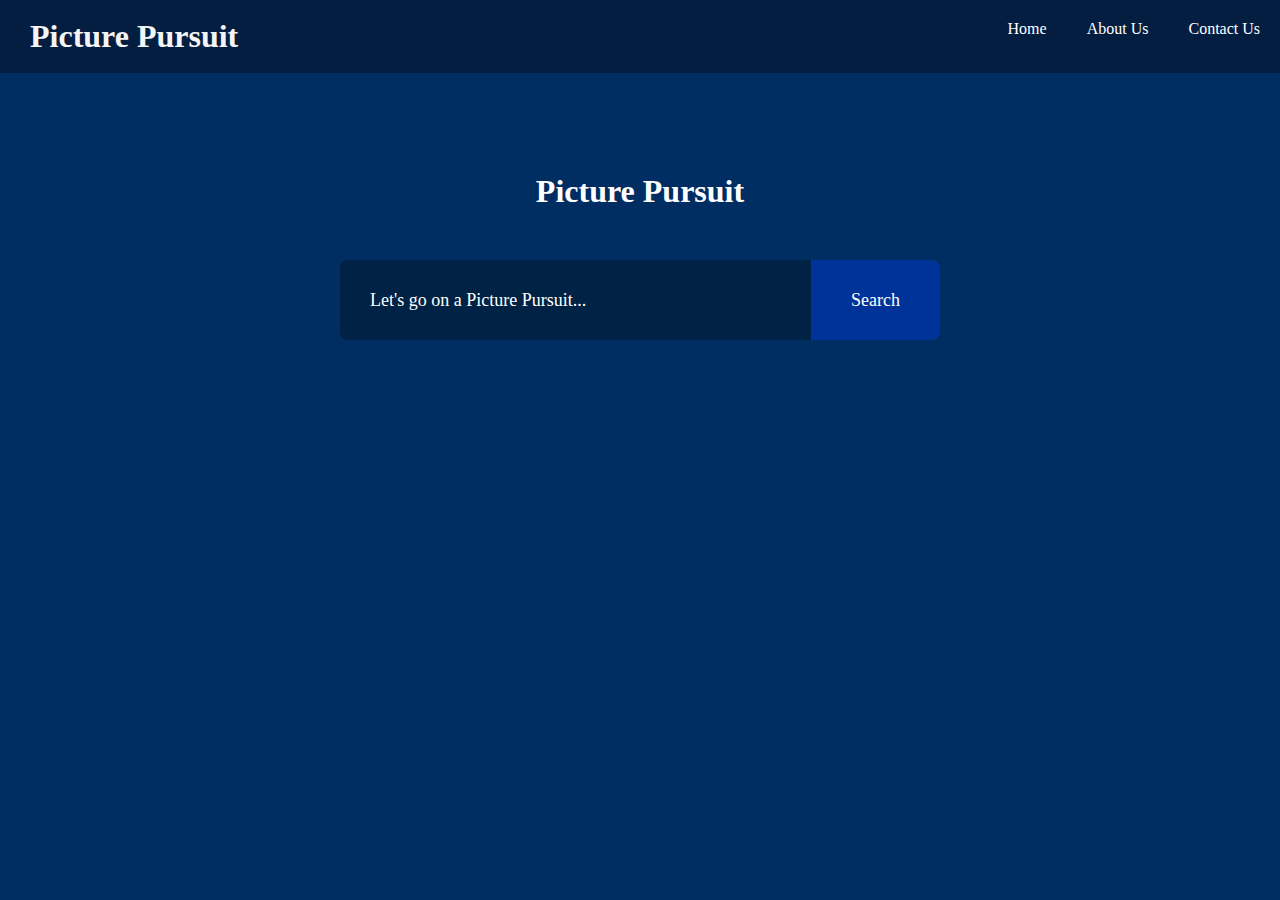
<file: index.html>
<!DOCTYPE html>
<html lang="en">
<head>
    <meta charset="UTF-8">
    <meta name="viewport" content="width=device-width, initial-scale=1.0">
    <title>Picture Pursuit</title>
    <link rel="stylesheet" href="style.css">
</head>
<body>
   
  <nav class="navbar">
    <ul>
        <li style="float: left; padding: 5px;">
        </li>
        <li style="float: left; padding: 18px 20px; ">
            <h1 class="logon" style="color: rgb(245, 245, 245); margin: 0;">Picture Pursuit</h1>
        </li>
        <li><a href="contact.html">Contact Us</a></li>
        <li><a href="about.html">About Us</a></li>
        <li><a href="index.html">Home</a></li>
    </ul>
</nav>
    <h1>Picture Pursuit</h1>
    <form id="search-form">
      <input type="text" id="search-box" placeholder="Let's go on a Picture Pursuit..."autocomplete="off">
      <button>
        Search 
      </button>
    </form> 
    <div id="search-result"></div>
    <button id="show-more-btn">
    Show  more
    </button>

    <script src="script.js"></script>
</body>
</html>
</file>
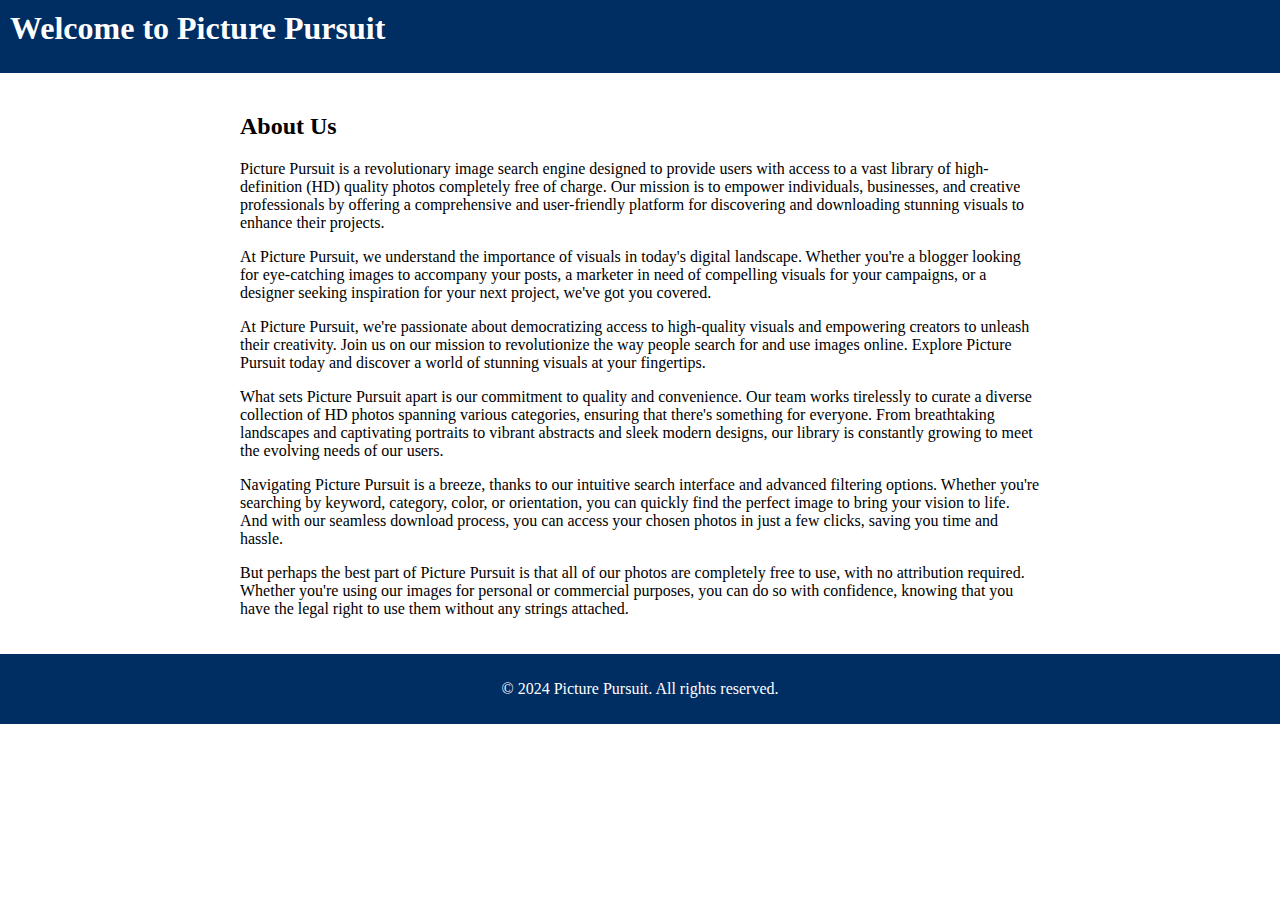
<file: about.html>
<!DOCTYPE html>
<html lang="en">
<head>
  <meta charset="UTF-8">
  <meta name="viewport" content="width=device-width, initial-scale=1.0">
  <title>About Us - Picture Pursuit</title>
  <link rel="stylesheet" href="styles.css">
</head>
<body>
  <header>
    <h1>Welcome to Picture Pursuit</h1>
    <nav>
      <ul>
       
      </ul>
    </nav>
  </header>
  <div class="container">
    <section id="about">
      <h2>About Us</h2>
      <p>Picture Pursuit is a revolutionary image search engine designed to provide users with access to a vast library of high-definition (HD) quality photos completely free of charge. Our mission is to empower individuals, businesses, and creative professionals by offering a comprehensive and user-friendly platform for discovering and downloading stunning visuals to enhance their projects.</p>
      <p>At Picture Pursuit, we understand the importance of visuals in today's digital landscape. Whether you're a blogger looking for eye-catching images to accompany your posts, a marketer in need of compelling visuals for your campaigns, or a designer seeking inspiration for your next project, we've got you covered.</p>
      <p>At Picture Pursuit, we're passionate about democratizing access to high-quality visuals and empowering creators to unleash their creativity. Join us on our mission to revolutionize the way people search for and use images online. Explore Picture Pursuit today and discover a world of stunning visuals at your fingertips.</p>
      <p>What sets Picture Pursuit apart is our commitment to quality and convenience. Our team works tirelessly to curate a diverse collection of HD photos spanning various categories, ensuring that there's something for everyone. From breathtaking landscapes and captivating portraits to vibrant abstracts and sleek modern designs, our library is constantly growing to meet the evolving needs of our users.</p>
      <p>Navigating Picture Pursuit is a breeze, thanks to our intuitive search interface and advanced filtering options. Whether you're searching by keyword, category, color, or orientation, you can quickly find the perfect image to bring your vision to life. And with our seamless download process, you can access your chosen photos in just a few clicks, saving you time and hassle.</p>
      <p>But perhaps the best part of Picture Pursuit is that all of our photos are completely free to use, with no attribution required. Whether you're using our images for personal or commercial purposes, you can do so with confidence, knowing that you have the legal right to use them without any strings attached.</p>
    </section>
  </div>
  <footer>
    <p>&copy; 2024 Picture Pursuit. All rights reserved.</p>
  </footer>
</body>
</html>
</file>
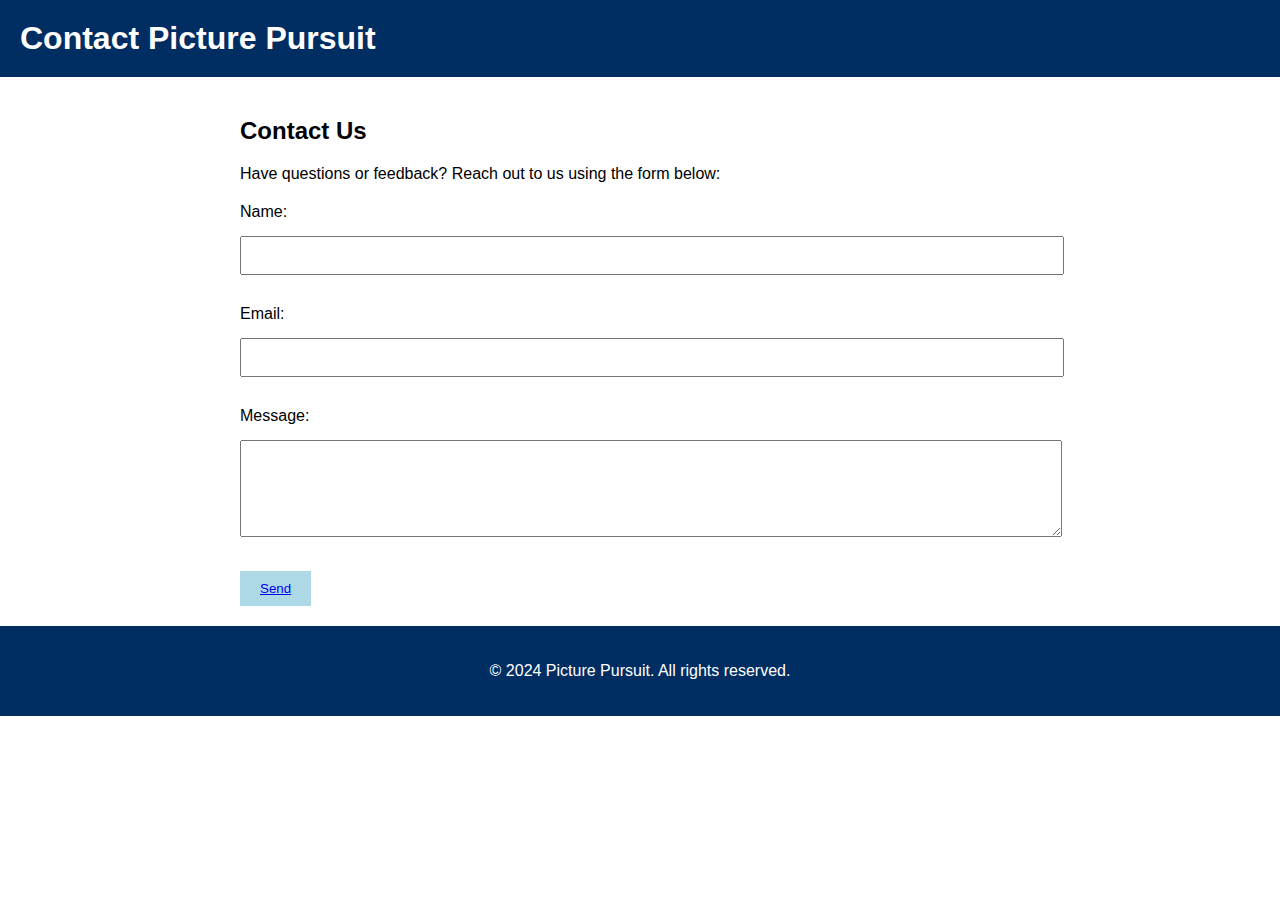
<file: contact.html>
<!DOCTYPE html>
<html lang="en">
<head>
  <meta charset="UTF-8">
  <meta name="viewport" content="width=device-width, initial-scale=1.0">
  <title>Contact Us - Picture Pursuit</title>
  <link rel="stylesheet" href="styless.css">
</head>
<body>
  <header>
    <h1>Contact Picture Pursuit</h1>
    <nav>
     
    </nav>
  </header>
  <div class="container">
    <section id="contact">
      <h2>Contact Us</h2>
      <p>Have questions or feedback? Reach out to us using the form below:</p>
      <form action="submit.php" method="POST">
        <label for="name">Name:</label>
        <input type="text" id="name" name="name" required autocomplete="off">

        <label for="email">Email:</label>
        <input type="email" id="email" name="email" required autocomplete="off">

        <label for="message">Message:</label>
        <textarea id="message" name="message" rows="5" required autocomplete="off"></textarea>

        <button type="submit"><a href="contact.html">Send</a></button>
      </form>
    </section>
  </div>
  <footer>
    <p>&copy; 2024 Picture Pursuit. All rights reserved.</p>
  </footer>
</body>
</html>
</file>
<file: style.css>
*{
    margin:0;
    padding: 0;
    font-family: 'Lucida Handwriting',cursive;
    box-sizing: border-box;
}
.navbar {
    background-color: #041E42;
    overflow: hidden;
}

.navbar ul {
    list-style-type: none;
    margin: 0;
    padding: 0;
}
.logon{
    font-family: 'Lucida Handwriting',cursive;
}
.navbar ul li {
    float: right;
}
@import url('https://fonts.googleapis.com/css2?family=Roboto:wght@400;700&display=swap');

.navbar ul li a {
    font-family: 'Garamond', serif; /* Apply the Google Font to the navbar links */
}

.navbar ul li a {
    display: block;
    color: white;
    text-align: center;
    padding: 20px 20px;
    text-decoration: none;
}

.navbar ul li a:hover {
    background-color: #0E3386;
    color: white;
}
body{
    background:#002D62;
    color: white;
}

h1{ 
    text-align: center;
    margin: 100px auto 50px;
    font-weight: 600;
}
form{
    width: 90%;
    max-width: 600px;
    margin:auto;
    height: 80px;
    background: #002244;
    display: flex;
    align-items: center;
    border-radius: 8px;
}
form input{
    flex: 1;
    height: 100%;
    border: 0;
    outline: 0;
    background: transparent;
    color: #fff;
    font-size: 18px;
    padding: 0 30px;
}
form button{
    padding:0 40px;
    height: 100%;
    background: #003399;
    color: #fff;
    font-size: 18px;
    border: 0;
    outline: 0;
    border-top-right-radius: 8px;
    border-bottom-right-radius: 8px;
    cursor: pointer;
}
::placeholder{
    color:#fff ;
    font-size: 18px;
}
#show-more-btn{
    background: #003399;
    color: #fff;
    border: 0;
    outline: 0;
    padding: 10px 20px;
    border-radius: 4px;
    margin: 10px auto 100px;
    cursor: pointer;
    display: none;

}

#search-result{
    width: 80%;
    margin: 100px auto 50px;
    display: grid;
    grid-template-columns: 1fr 1fr 1fr;
    grid-gap: 40px;

}
#search-result img{
    width: 105%;
    height: 380px;
    object-fit: cover;
    border-radius: 6 px;
}
</file>
<file: styles.css>
/* styles.css */

body {
    font-family: 'Times New Roman', Times, serif;
    margin: 0;
    padding: 0;
  }
  
  header {
    background-color: #002D62;
    color: #fff;
    padding: 10px;
  }
  
  header h1 {
    margin: 0;
  }
  
  nav ul {
    list-style-type: none;
    padding: 0;
  }
  
  nav ul li {
    display: inline;
    margin-right: 20px;
  }
  
  nav ul li:last-child {
    margin-right: 0;
  }
  
  nav ul li a {
    color: #fff;
    text-decoration: none;
  }
  
  .container {
    max-width: 800px;
    margin: 0 auto;
    padding: 20px;

  }
  
  footer {
    background-color: #002D62;
    color: #fff;
    text-align: center;
    padding: 10px;
  }
</file>
<file: styless.css>
/* styles.css */

body {
    font-family: Arial, sans-serif;
    margin: 0;
    padding: 0;
  }
  
  header {
    background-color: #002D62;
    color: #fff;
    padding: 20px;
  }
  
  header h1 {
    margin: 0;
  }
  
  nav ul {
    list-style-type: none;
    padding: 0;
  }
  
  nav ul li {
    display: inline;
    margin-right: 20px;
  }
  
  nav ul li:last-child {
    margin-right: 0;
  }
  
  nav ul li a {
    color: #fff;
    text-decoration: none;
  }
  
  .container {
    max-width: 800px;
    margin: 0 auto;
    padding: 20px;
  }
  
  #contact {
    margin-top: 20px;
  }
  
  form {
    margin-top: 20px;
  }
  
  label {
    display: block;
    margin-bottom: 15px;
  }
  
  input[type="text"],
  input[type="email"],
  textarea {
    width: 100%;
    padding: 10px;
    margin-bottom: 30px;
  }
  
  button[type="submit"] {
    background-color: lightblue;
    color: #ffffff;
    padding: 10px 20px;
    border: none;
    cursor: pointer;
    
  }
  
  footer {
    background-color: #002D62;
    color: #fff;
    text-align: center;
    padding: 20px;
  }
</file>
